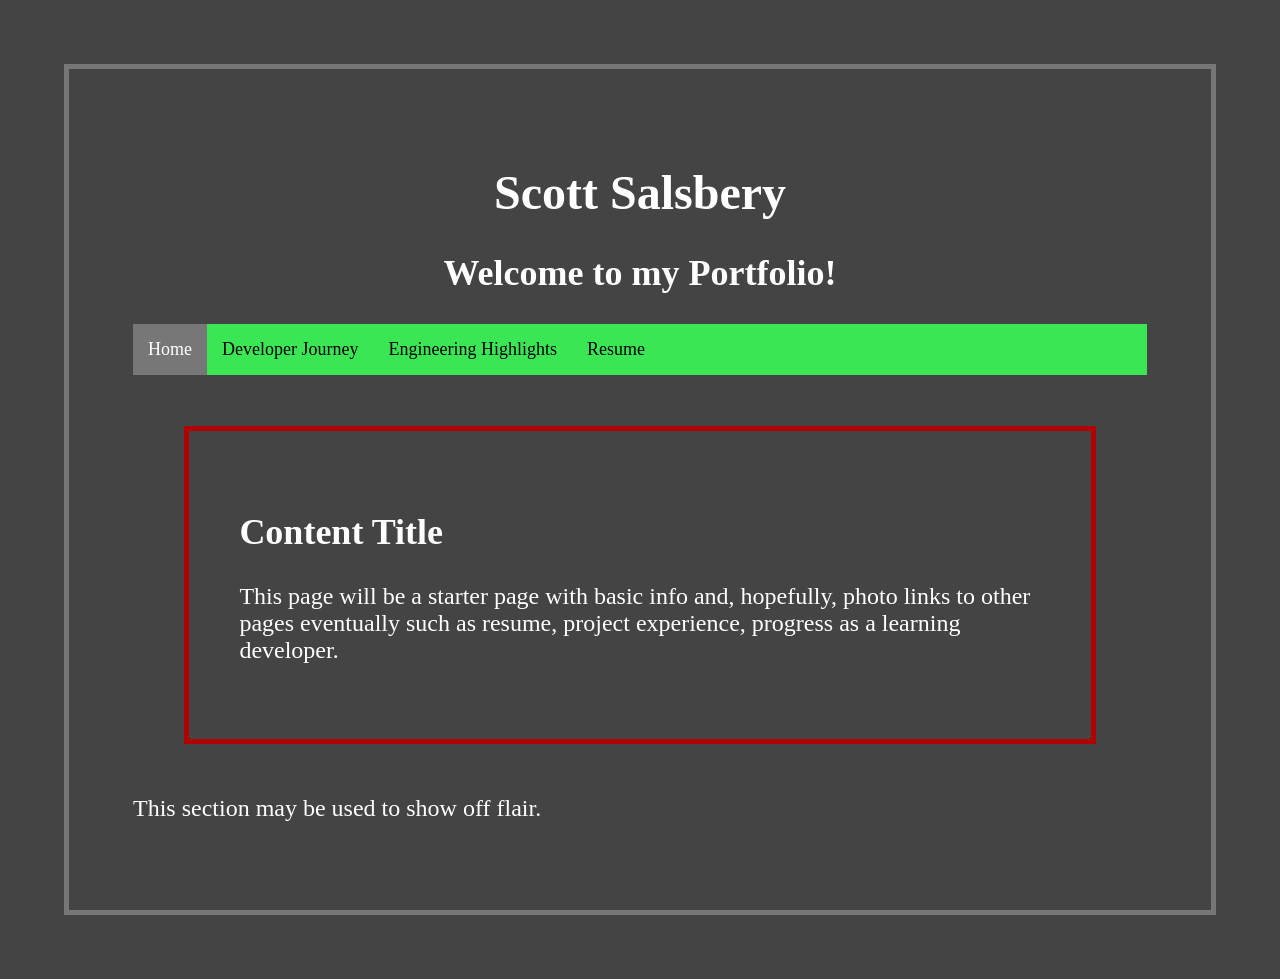
<file: index.html>
<!DOCTYPE html>
<html lang="en">
<head>
    <meta charset="UTF-8">
    <meta name="viewport" content="width=device-width, initial-scale=1.0">
    <link rel="stylesheet" type="text/css" href="style.css">
    <title>Meet Scott Salsbery</title>
    <script src="script.js" defer></script>
</head>
<body>
    <header>
        <h1>Scott Salsbery</h1>
        <h2>Welcome to my Portfolio!</h2>
        <div class="nav" id="myNav">
            <a href="#" class="active">Home</a>
            <a href="#">Developer Journey</a>
            <a href="#">Engineering Highlights</a>
            <a href="#">Resume</a>
            <div class="button">
            <a href="javascript:void(0);" class="icon" onclick="openClose()">Menu</a>
            </div>
        </div>
    </header>
    <main>
        <h2>Content Title</h2>
        <p>This page will be a starter page with basic info and, hopefully, photo links to other pages eventually such as resume, project experience, progress as a learning developer.</p>
    </main>
    <footer>
        <p>This section may be used to show off flair.</p>
    </footer>
</body>
</html>
</file>
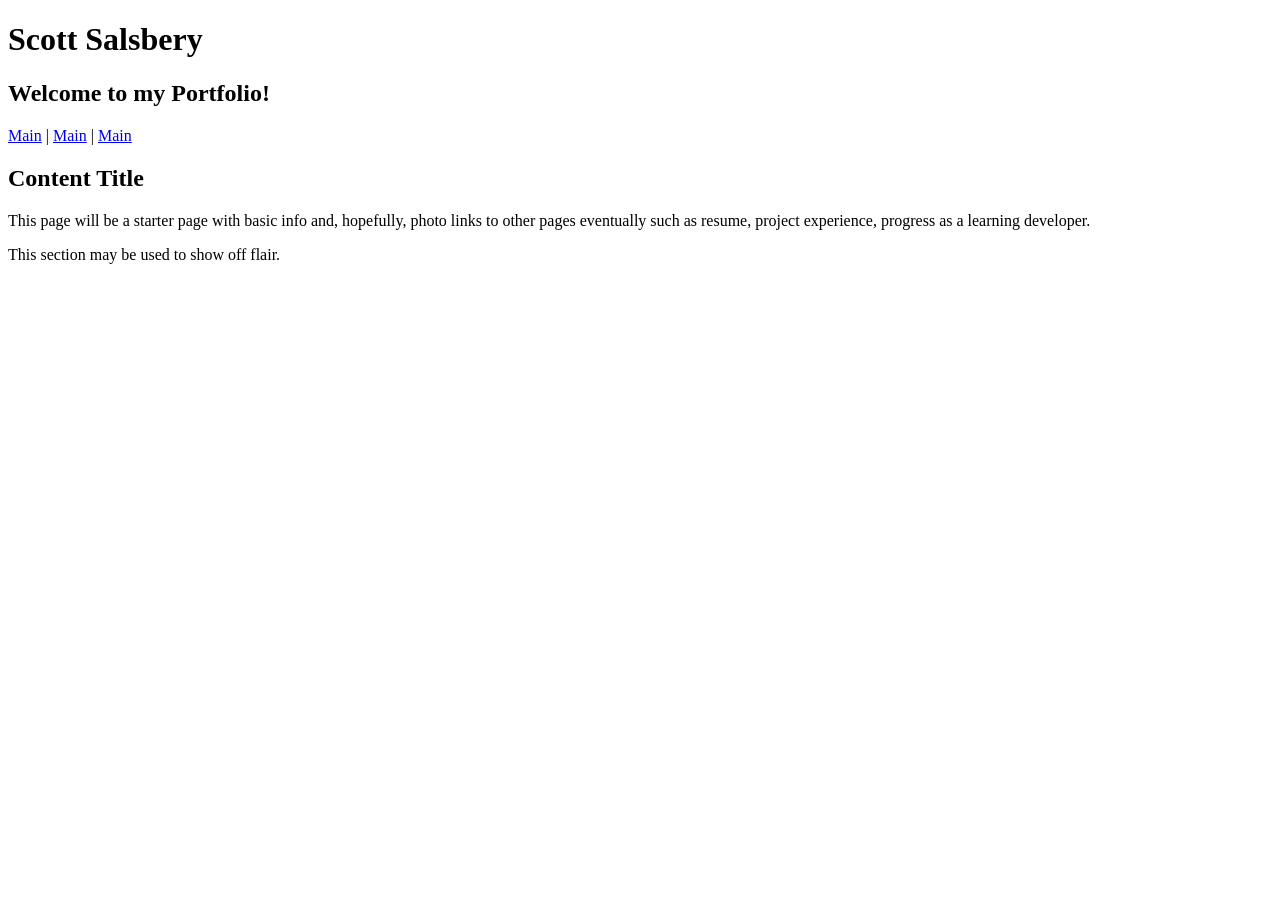
<file: lib/index.html>
<!DOCTYPE html>
<html lang="en">
<head>
    <meta charset="UTF-8">
    <meta name="viewport" content="width=device-width, initial-scale=1.0">
    <title>Meet Scott Salsbery</title>
</head>
<body>
    <header>
        <h1>Scott Salsbery</h1>
        <h2>Welcome to my Portfolio!</h2>
        <nav>
            <a href="#">Main</a> | 
            <a href="#">Main</a> |
            <a href="#">Main</a>       
        </nav>
    </header>
    <main>
        <h2>Content Title</h2>
        <p>This page will be a starter page with basic info and, hopefully, photo links to other pages eventually such as resume, project experience, progress as a learning developer.</p>
    </main>
    <footer>
        <p>This section may be used to show off flair.</p>
    </footer>
</body>
</html>
</file>
<file: style.css>
body {
    background-color: rgb(68,68,68);
    border: 5px solid rgb(119,119,119);
    padding: 5%;
    margin: 5%;
    color: white;
    font-family:Georgia, 'Times New Roman', Times, serif;
    font-size: x-large;
}

header {
    text-align: center;
}

main {
    border: 5px solid rgb(177, 1, 1);
    padding: 5%;
    margin: 5%;
}

.nav {
    background-color:rgb(59, 230, 84);
    overflow: hidden;
}

.nav a {
    float: left;
    display: block;
    color: rgb(0, 0, 0);
    text-align: center;
    text-decoration: none;
    font-size: 18px;
    padding: 15px 15px;
}

.nav a.hover {
    background-color:rgb(50, 38, 38);
    color: rgb(0, 0, 0);
}

.nav .active {
    background-color: rgb(119,119,119);
    color: rgb(255,255,255);
}

.nav .icon {
    display: none;
}

@media screen and (max-width: 700px) {

    .nav a:not(:first-child) {
        display: none;
    }

    .nav a.icon {
        float: right;
        display: block;
    }

    .nav.squishy {
        position: relative;
    }

    .nav.squishy a.icon {
        position: absolute;
        right: 0;
        top: 0;
    }
    .nav.squishy a {
        float: none;
        display: block;
        text-align: left;
    }

    body, main {
        margin: 0;
        padding: 0;
    }
}
</file>
